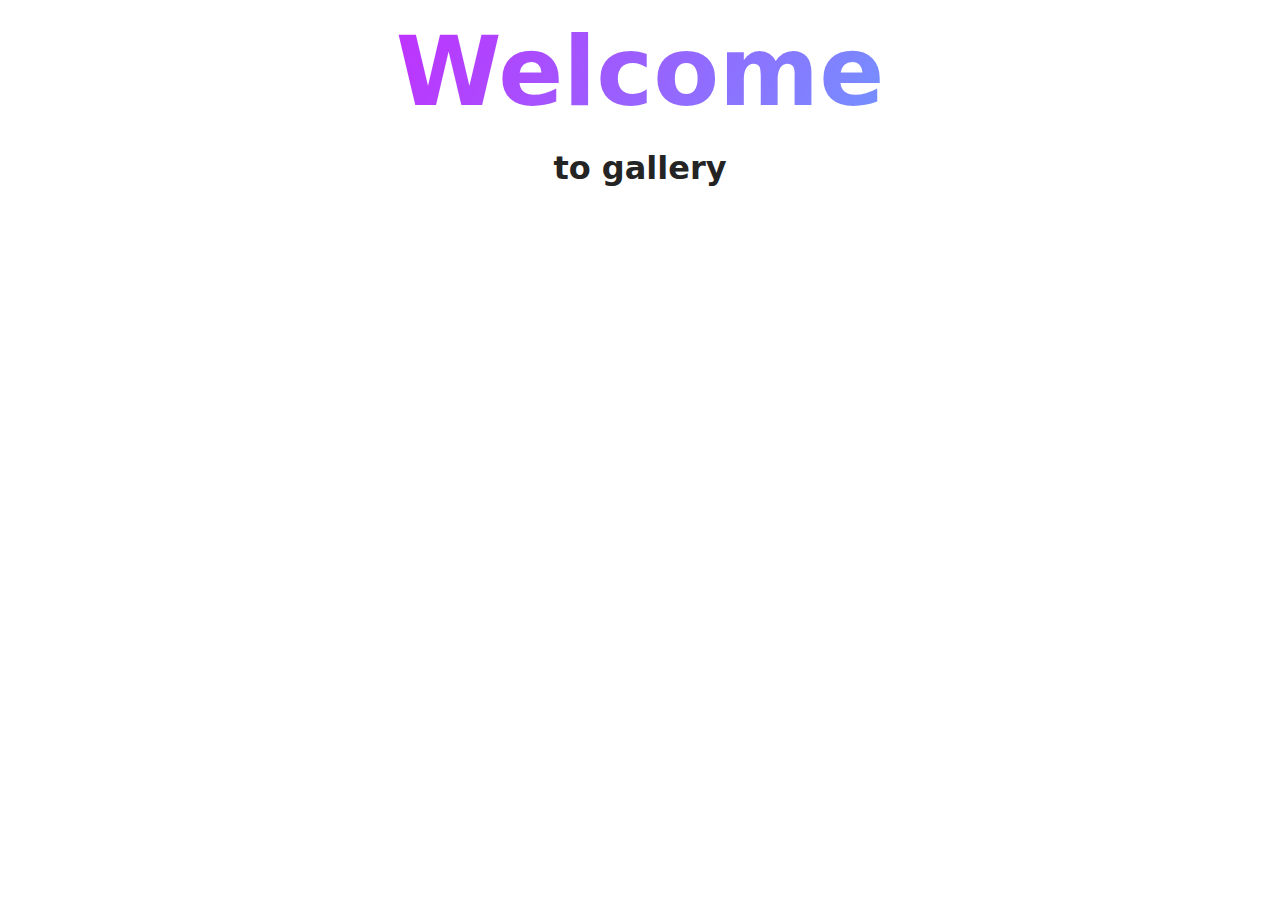
<file: src/1-gallery.html>
<!DOCTYPE html>
<html lang="en">
  <head>
    <meta charset="UTF-8" />
    <meta http-equiv="X-UA-Compatible" content="IE=edge" />
    <meta name="viewport" content="width=device-width, initial-scale=1.0" />
    <title>Gallery</title>
    <link rel="stylesheet" href="./css/styles.css" />
  </head>
  <body>
    <main>
      <div class="container">
        <h1 class="main-title">
          <span class="main-title-gradient">Welcome</span> to gallery
        </h1>
        <ul class="gallery"></ul>
        <load src="./partials/back-link.html" />
      </div>
    </main>
    <script type="module" src="./js/1-gallery.js"></script>
  </body>
</html>
</file>
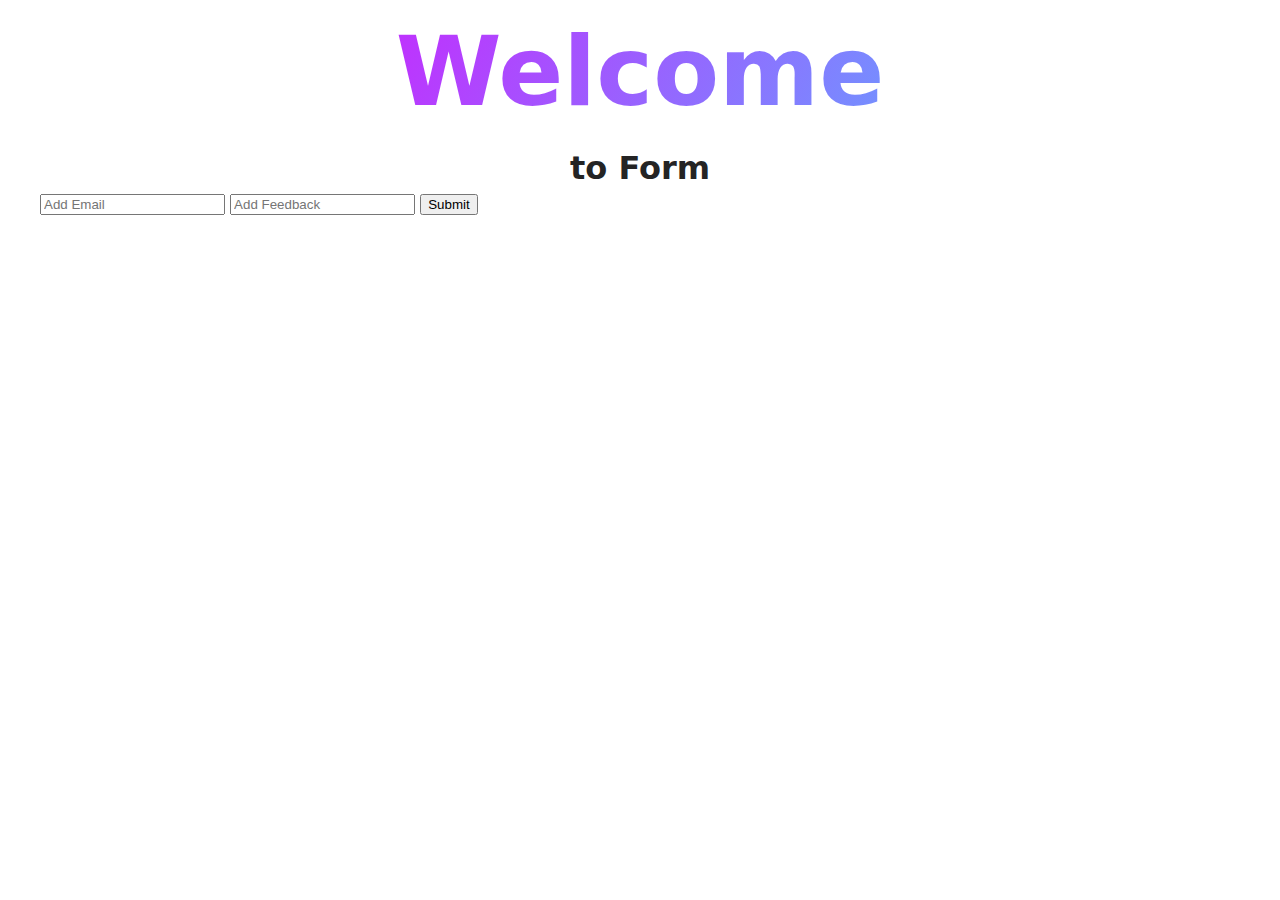
<file: src/2-form.html>
<!DOCTYPE html>
<html lang="en">
  <head>
    <meta charset="UTF-8" />
    <meta http-equiv="X-UA-Compatible" content="IE=edge" />
    <meta name="viewport" content="width=device-width, initial-scale=1.0" />
    <title>Form</title>
    <link rel="stylesheet" href="./css/styles.css" />
  </head>

  <body>
    <main>
      <div class="container">
        <h1 class="main-title">
          <span class="main-title-gradient">Welcome</span> to Form
        </h1>

        <form class="feedback-form">
          <input type="email" name="email" placeholder="Add Email">
          <input name="message" placeholder="Add Feedback">
          <button type="submit">Submit</button>
        </form>
        <load src="./partials/back-link.html" />
      </div>
    </main>

    <script type="module" src="./js/2-form.js"></script>
  </body>
</html>
</file>
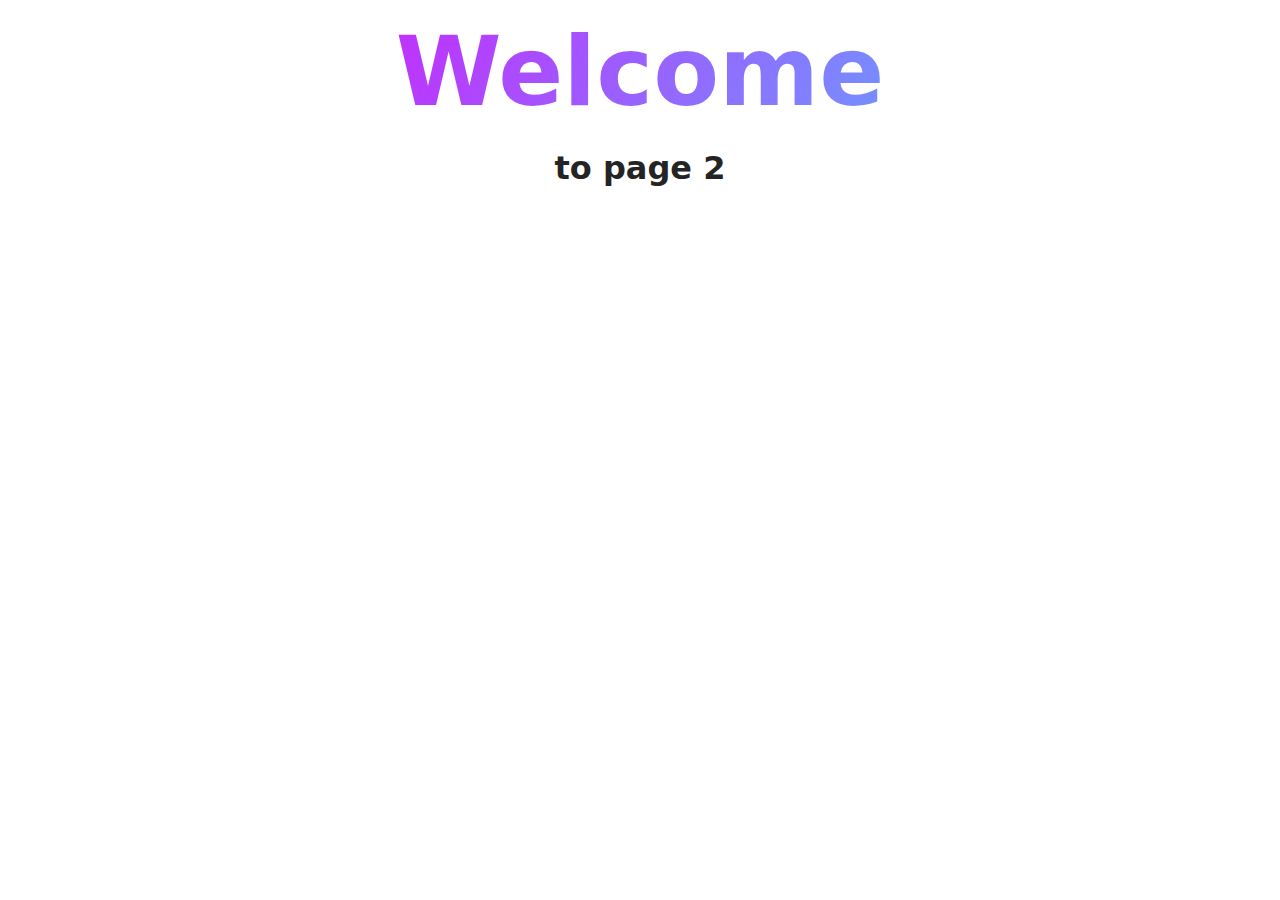
<file: src/page-2.html>
<!DOCTYPE html>
<html lang="en">
  <head>
    <meta charset="UTF-8" />
    <meta http-equiv="X-UA-Compatible" content="IE=edge" />
    <meta name="viewport" content="width=device-width, initial-scale=1.0" />
    <title>Page 2</title>
    <link rel="stylesheet" href="./css/styles.css" />
  </head>
  <body>
    <load
      src="./partials/header.html"
      icon-path="./img/sprite.svg#logo"
      highlight-act="active"
    />

    <main>
      <div class="container">
        <h1 class="main-title">
          <span class="main-title-gradient">Welcome</span> to page 2
        </h1>
        <load src="./partials/back-link.html" />
      </div>
    </main>

    <load src="./partials/footer.html" />
  </body>
</html>
</file>
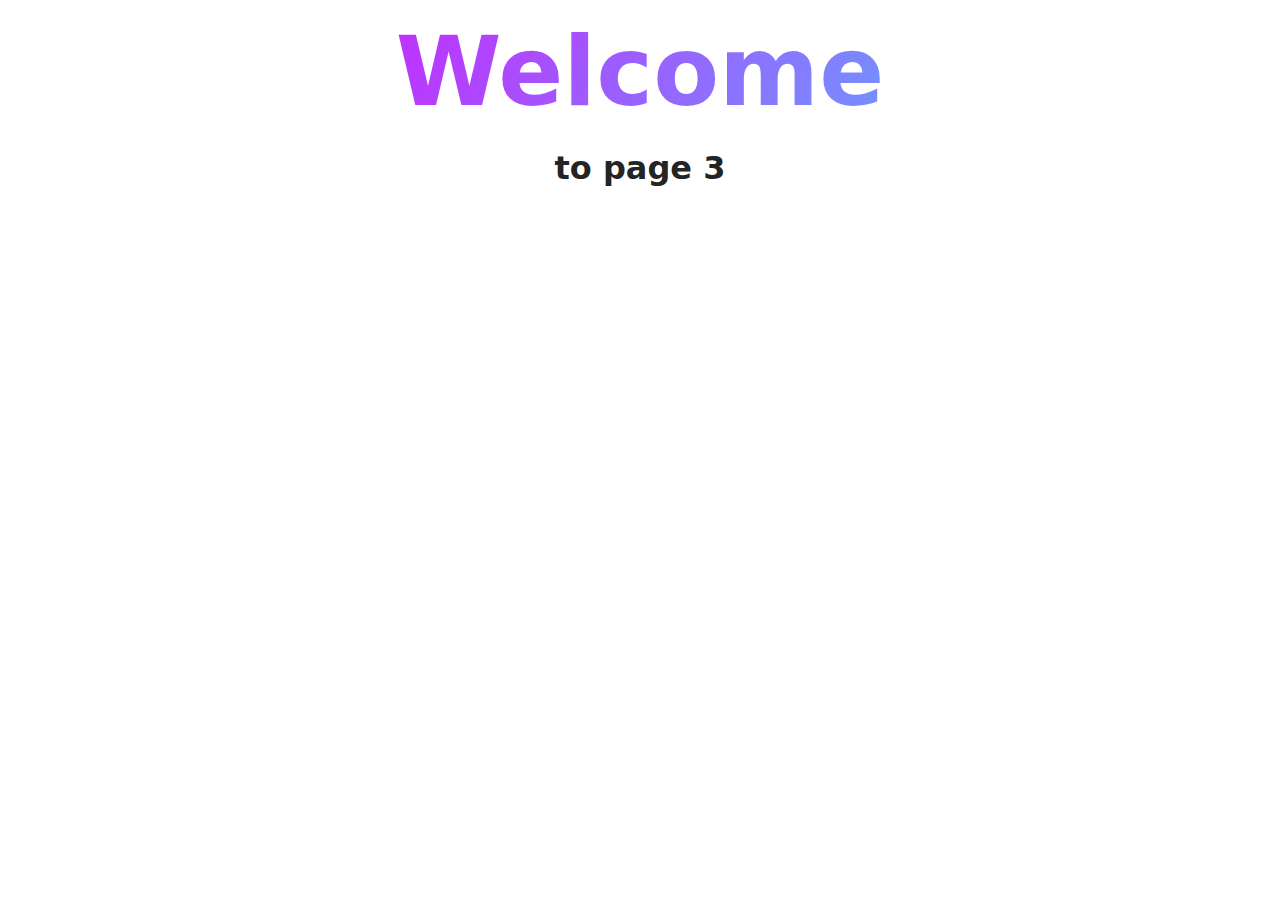
<file: src/page-3.html>
<!DOCTYPE html>
<html lang="en">
  <head>
    <meta charset="UTF-8" />
    <meta http-equiv="X-UA-Compatible" content="IE=edge" />
    <meta name="viewport" content="width=device-width, initial-scale=1.0" />
    <title>Page 3</title>
    <link rel="stylesheet" href="./css/styles.css" />
  </head>
  <body>
    <load
      src="./partials/header.html"
      icon-path="./img/sprite.svg#logo"
      highlight-curr="active"
    />

    <main>
      <div class="container">
        <h1 class="main-title">
          <span class="main-title-gradient">Welcome</span> to page 3
        </h1>
        <load src="./partials/back-link.html" />
      </div>
    </main>

    <load src="./partials/footer.html" />
  </body>
</html>
</file>
<file: src/css/styles.css>
/**
  |============================
  | include css partials with
  | default @import url()
  |============================
*/
/* Common styles */
@import url('./reset.css');
@import url('./base.css');
@import url('./container.css');
@import url('./animations.css');

/* Sections style */
@import url('./header.css');
@import url('./vite-promo.css');
@import url('./badges.css');
@import url('./back-link.css');
@import url('./footer.css');
</file>
